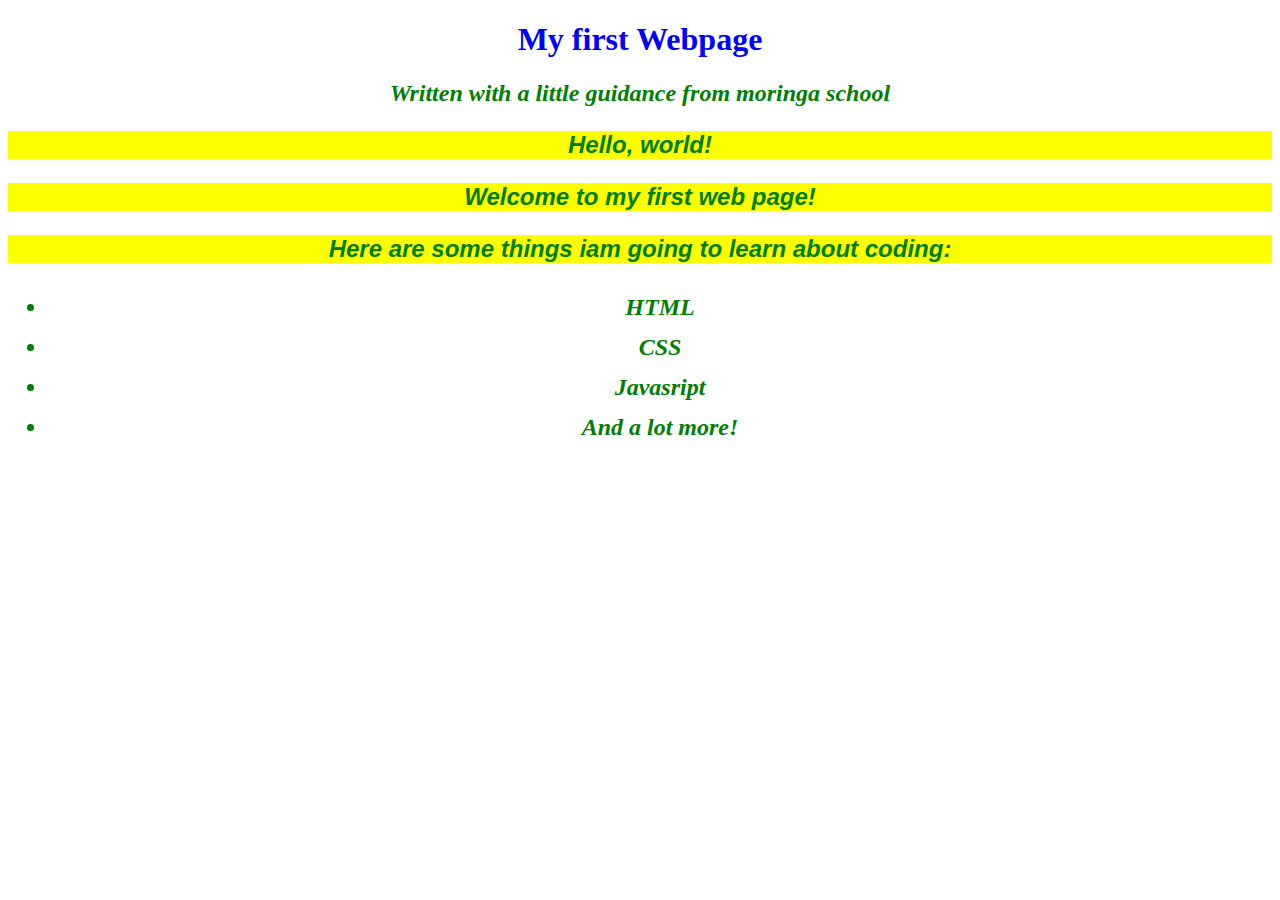
<file: index.html>
<!DOCTYPE html>
<html>
  <head>
    <title>my first webpage!</title>
    <link rel="stylesheet" href="css/styles.css">
  </head>
  <body>
    <h1>My first Webpage</h1>
    <h2>Written with a little guidance from moringa school<h2>
    <p>Hello, world!</p>
    <p>Welcome to my first web page!
</p>
    <p>Here are some  things iam going to learn about coding:</p>
    <ul>
      <li>HTML</li>
      <li>CSS</li>
      <li>Javasript</li>
      <li>And a lot more!</li>
    </ul>
  </body>
</html>
</file>
<file: css/styles.css>
h1 {
  color:blue;
  text-align: center;
}
h2 {
  color:green;
  font-style:italic;
  text-align:center;
}
p{
  font-family: sans-serif;
}
ul{
  line-height: 40px;
}
p{
  background-color:yellow;
}
</file>
